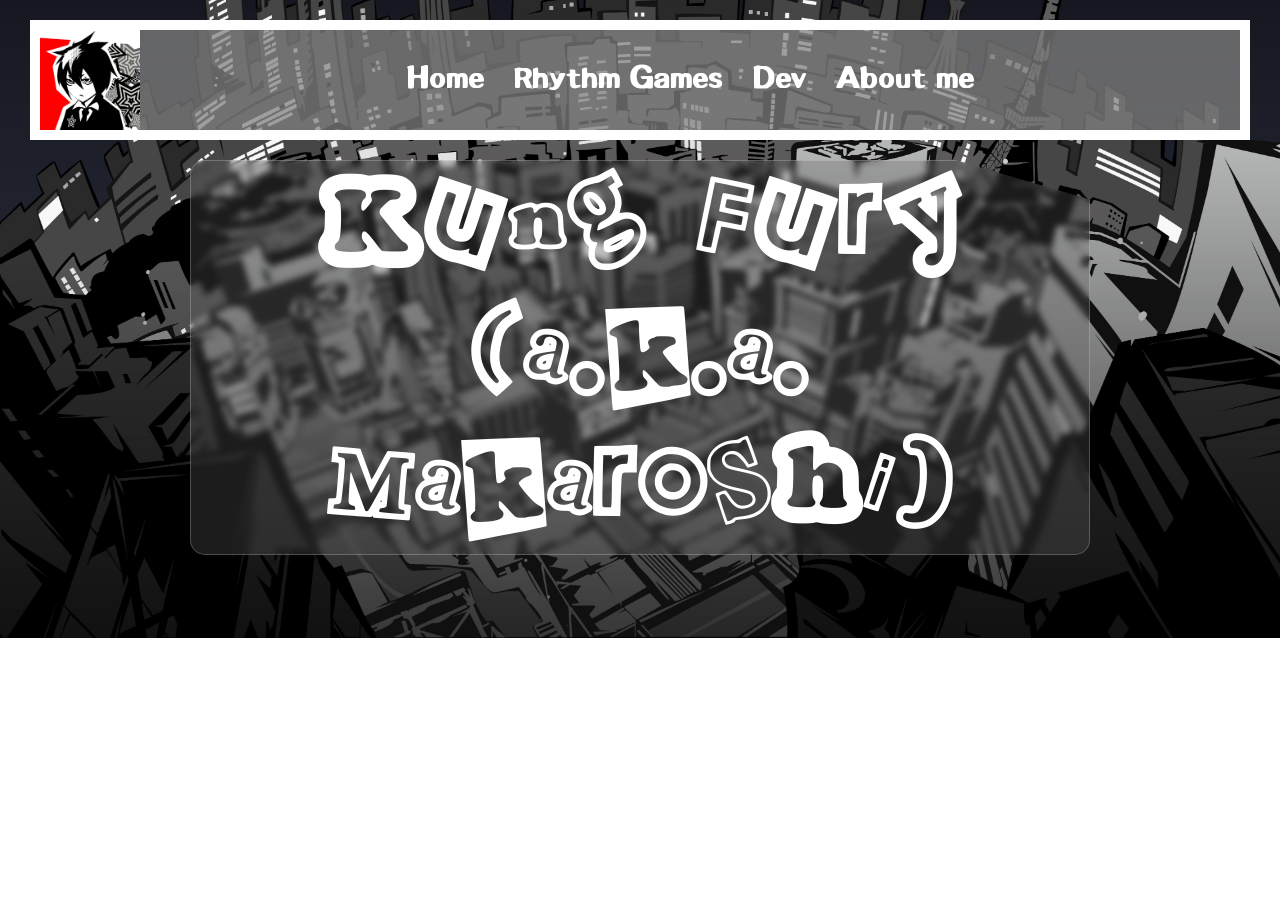
<file: index.html>
<!doctype html>
<html lang="en">
  <head>
    <meta charset="utf-8" />
    <title>Kung Fury</title>
    <link rel="stylesheet" href="./styles/styles.css" />
  </head>
  <body>
    <header>
      <div class="container container-header">
        <div class="top-avatar-box">
          <a href="./index.html" class="avatar-link">
            <img src="./assets/kf_edited.gif" class="avatar" />
          </a>
        </div>
        <ul class="top-links-ul">
          <li class="top-links-item">
            <a href="index.html" class="list-link">Home</a>
          </li>
          <li class="top-links-item">
            <a href="#" class="list-link">Rhythm Games</a>
          </li>
          <li class="top-links-item"><a href="#" class="list-link">Dev</a></li>
          <li class="top-links-item">
            <a href="#" class="list-link">About me</a>
          </li>
        </ul>
      </div>
    </header>
    <main>
      <div class="container container-title">
        <div class="main-title">Kung Fury (a.k.a. Makaroshi)</div>
      </div>
    </main>
    <footer></footer>
  </body>
</html>
</file>
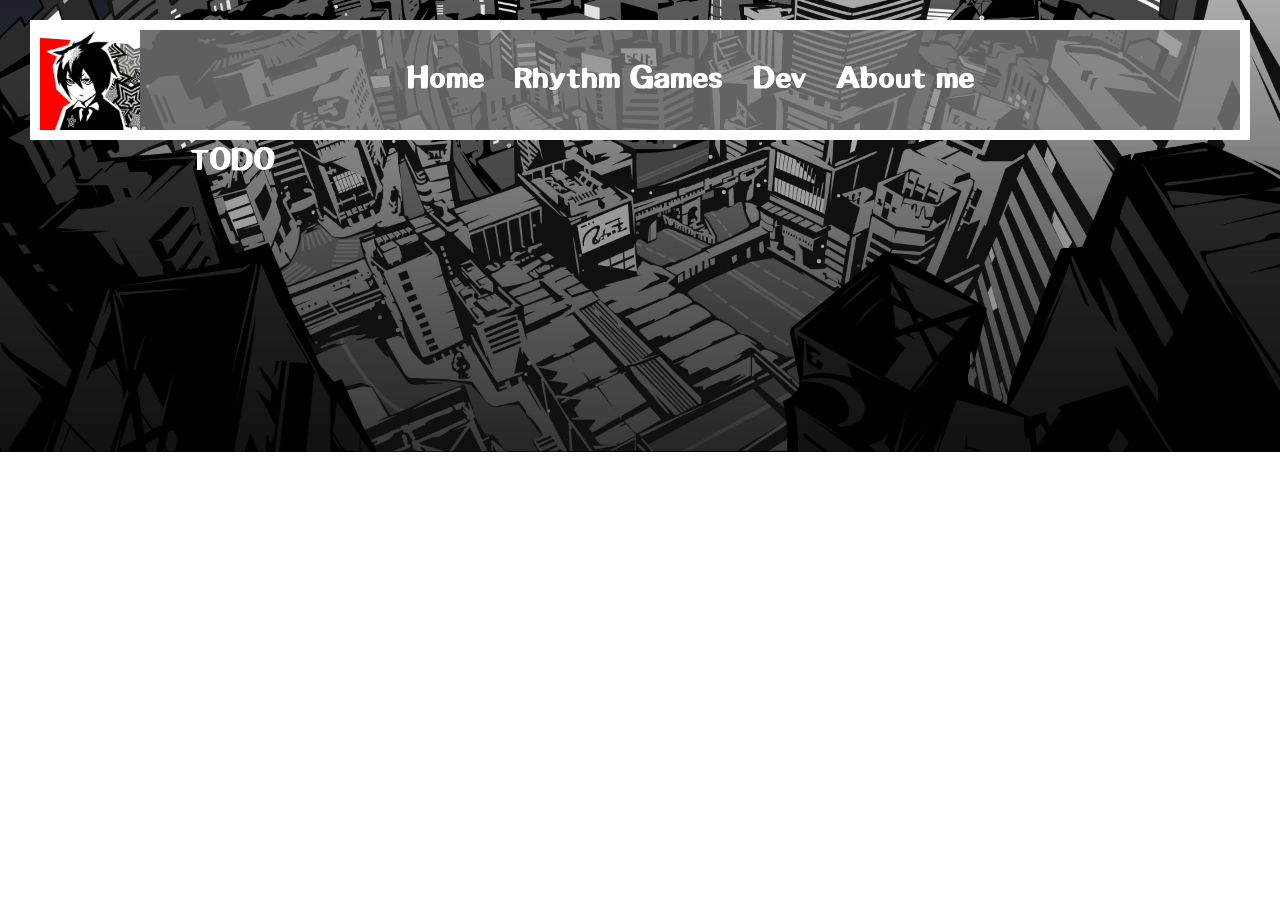
<file: rhythmgames.html>
<!doctype html>
<html lang="en">
  <head>
    <meta charset="utf-8" />
    <title>Kung Fury</title>
    <link rel="stylesheet" href="./styles/styles.css" />
    <link rel="preconnect" href="./static/font/p5hatty-1.ttf" />
  </head>
  <body>
    <header>
      <div class="container container-header">
        <div class="top-avatar-box">
          <a href="./index.html" class="avatar-link">
            <img src="./assets/kf_edited.gif" class="avatar" />
          </a>
        </div>
        <ul class="top-links-ul">
          <li class="top-links-item">
            <a href="index.html" class="list-link">Home</a>
          </li>
          <li class="top-links-item">
            <a href="#" class="list-link">Rhythm Games</a>
          </li>
          <li class="top-links-item"><a href="#" class="list-link">Dev</a></li>
          <li class="top-links-item">
            <a href="#" class="list-link">About me</a>
          </li>
        </ul>
      </div>
    </header>
    <main>
      <div class="container container-title">
        TODO
      </div>
    </main>
    <footer></footer>
  </body>
</html>
</file>
<file: styles/styles.css>
@font-face {
  font-family: "p5hatty";
  src: url("../assets/font/p5hatty-1.ttf");
}

@font-face {
  font-family: "p5-menu";
  src: url("../assets/font/Persona5MenuFontPrototype-Regular.ttf");
}

* {
  font-family: "p5hatty", sans-serif;
  font-size: 30pt;
  font-weight: 100;
  color: white;
  box-sizing: content-box;
  margin: 0;
  padding: 0;
}

.container {
  width: 100%;
  max-width: 1200px;
  margin: 0 auto;
  padding: 0 20px;
}

body {
  background-image: url("/assets/bg.jpg");
  background-size: cover;
  background-repeat: no-repeat;
  background-position: fixed;
  background-position: center;
  /* min-height: 5000px; */
}

/* Page header */
.container-header {
  margin-top: 20px;
  position: relative;
  height: 100px;
  background-color: rgba(128, 128, 128, 0.743);
  /* filter: blur(5px); */
  border: solid 10px;
  display: flex;
  align-items: center;
  padding: 0;
}

.top-avatar-box {
  width: 100px;
  height: 100px;
}

.avatar-link {
  display: hidden;
  /* margin-top: 500px; */
}

.avatar {
  height: 100px;
  width: 100px;
  position: relative;
}

.top-links-ul {
  display: flex;
  align-items: center;
  gap: clamp(10px, 50px, 30px);
  margin: 0 auto;
}

.top-links-item {
  position: relative;
  list-style: none;
}

.list-link {
  transition: all 0.2s ease-in-out;
  text-decoration: none;
}

.list-link:hover {
  color: red;
  
}

.container-title {
  max-width: 900px;
}

.main-title {
  margin-top: 20px;
  text-align: center;
  font-family: 'p5-menu', sans-serif;
  font-size: 3em;
  background-color: rgba(97, 97, 97, 0.286);
  backdrop-filter: blur(3px);
  border-radius: 15px;
  clip-path: polygon(0 0, 85% 0, 100% 10%, 100% 100%, 0 100%);
  border: solid 1px #ffffff37;
}
</file>
